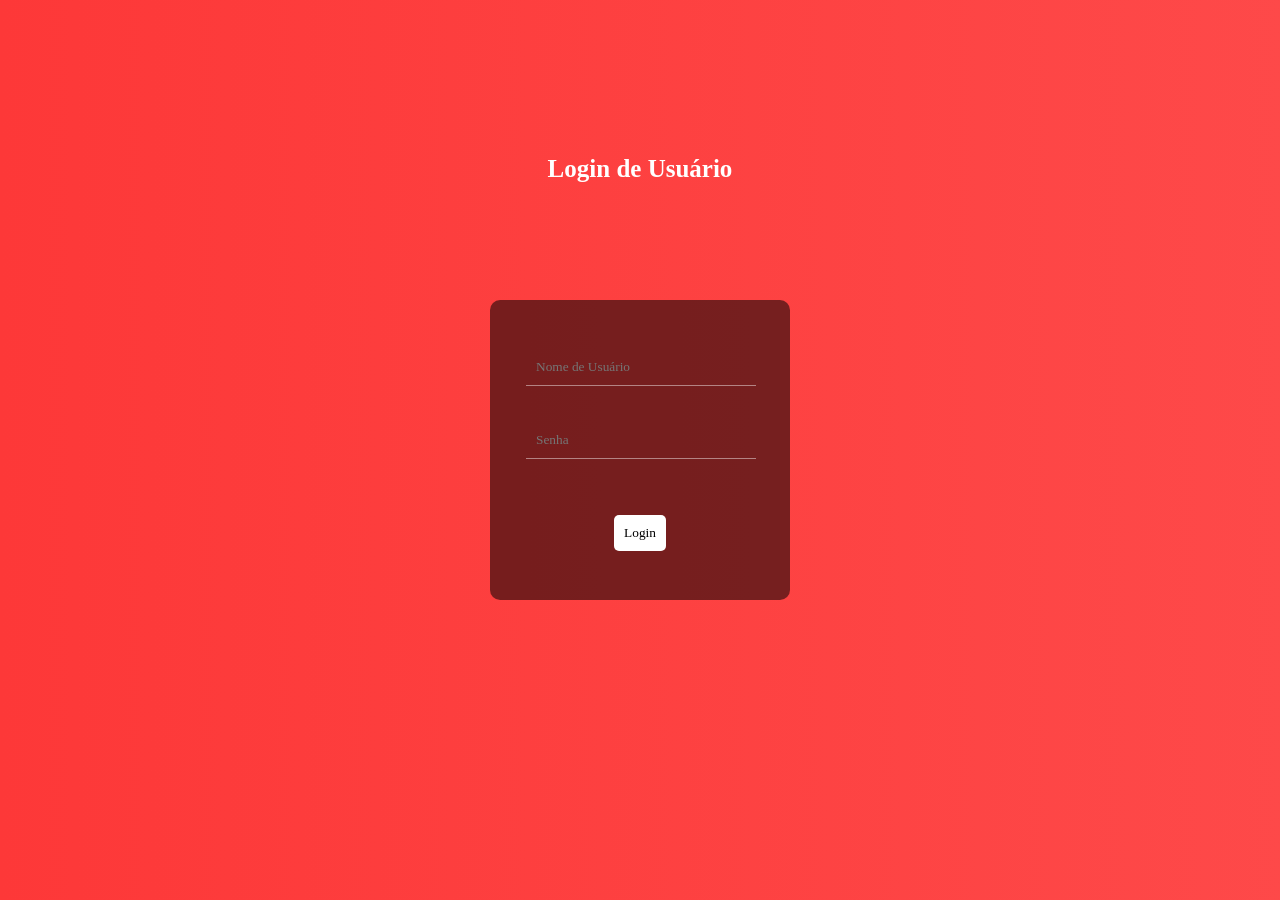
<file: index.html>
<!DOCTYPE html>
<html lang="en">
<head>
    <link rel="stylesheet" href="login.css">
    <meta charset="UTF-8">
    <meta name="viewport" content="width=device-width, initial-scale=1.0">
    <title>Login</title>
    <header>
        <h1>Login de Usuário</h1>
    </header>
</head>
<body>
  <form action="heart-particles-v2.html" method=" ">
    <div class="login">
        <div class="Usuário">
            <input type="text" id="username" placeholder="Nome de Usuário">
            <span id="erroUsername" class="error-message"></span><br><br>
        </div>
        <div class="Senha">
            <input type="password" id="password" placeholder="Senha">
            <span id="erroSenha" class="error-message"></span><br><br>
        </div>
        <div class="Login-Button">
            <button type="submit" id="login">Login</button>
        </div>
    </div>
  </form>
    <script>

  const senhaInput = document.getElementById('password');
  const erroSenha = document.getElementById('erroSenha');

  senhaInput.addEventListener('input', function () {
    if (senhaInput.value.length < 8) {
      // Define mensagem personalizada
      erroSenha.textContent = 'A senha deve ter no mínimo 8 caracteres.';
    } else {
      // Remove mensagem de erro
      erroSenha.textContent = '';

    }
  });

  // Bloqueia espaço durante a digitação
  senhaInput.addEventListener('keydown', function(e) {
    if (e.key === ' ') {
      e.preventDefault();
    }
  });
   
const loginButton = document.getElementById('login');
loginButton.addEventListener('click', function(event) {
  const usernameInput = document.getElementById('username');
  const passwordInput = document.getElementById('password');
  const erroUsername = document.getElementById('erroUsername');
  const erroSenha = document.getElementById('erroSenha');

  let valid = true;

  // Validação do nome de usuário
  if (usernameInput.value.trim() === '') {
    erroUsername.textContent = 'O nome de usuário é obrigatório.';
    valid = false;
  } else if (usernameInput.value === "Thais" || usernameInput.value === "thais" || usernameInput.value === "THAIS") {
     valid = true;
  } 
    else if (usernameInput.value === "Caio" || usernameInput.value === "caio" || usernameInput.value === "CAIO") {
     valid = true;
  } else {
    erroUsername.textContent = 'Usuário incorreto.';
    valid = false;
  }
  
    if (!valid) {
    event.preventDefault();
  }

  // Validação da senha
  if (passwordInput.value.trim() === '') {
    erroSenha.textContent = 'A senha é obrigatória.';
    valid = false;
  } else if (passwordInput.value.length < 8) {
    erroSenha.textContent = 'A senha deve ter no mínimo 8 caracteres.';
    valid = false;
  } else if (passwordInput.value === "17072026") {
     valid = true;
  }
    else {
    erroSenha.textContent = 'Essa senha é incorreta.';
    valid = false;
  }

  if (!valid) {
    event.preventDefault();
  }
});
   
</script>
<footer>
 <h1 href="#" class="footer-link"> Já possuo uma conta </h1>
</footer>
</body>
</html>
</file>
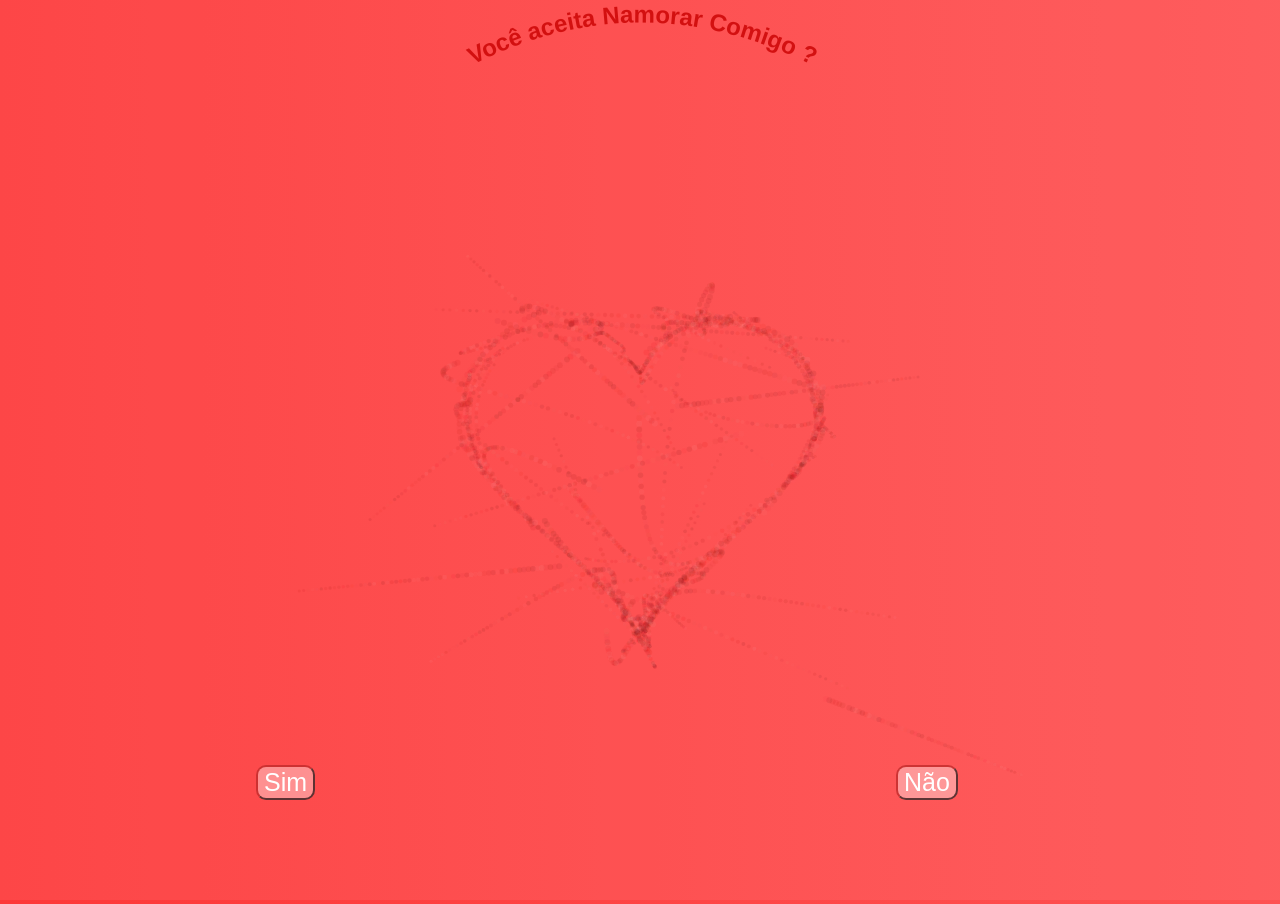
<file: heart-particles-v2.html>
<!DOCTYPE html>
<html lang="en">
  <head>
    <meta charset="UTF-8">
    <meta name="viewport" content="width=device-width, initial-scale=1.0">
    <title>heart</title>
    <style>
      @keyframes gradiente {
      0% { background-position: 0% 50%; }
      50% { background-position: 100% 50%; }
      100% { background-position: 0% 50%; }
    }
    button.sim {
      background-color: rgba(255, 255, 255, 0.39);
      color: rgb(255, 255, 255);
      border-color: rgba(95, 0, 0, 0.658);
      font-family: Verdana, sans-serif;
      border-radius: 10px;
      font-size: 25px;
      position: absolute;
      bottom: 100px;
      left: 20%;
      z-index: 100;
      align-items: center;
      justify-content: center;
    }
      button.não {
      background-color: rgba(255, 255, 255, 0.39);
      color: rgb(255, 255, 255);
      border-color: rgba(95, 0, 0, 0.658);
      font-family: Verdana, sans-serif;
      border-radius: 10px;
      font-size: 25px;
      position: absolute;
      bottom: 100px;
      left: 70%;
      z-index: 100;
      align-items: center;
      justify-content: center;
    }
       body {
        margin: 0;
        padding: 0;
        overflow: hidden;
        background: linear-gradient(270deg, #fa2020, #ff6b6b, #fd3838);
        animation: gradiente 15s ease infinite;
        background-size: 400% 400%;
        font-family: "Archivo Black", sans-serif;
        color: white;
      }
      svg {
        cursor: default;
        position: fixed;
        top: -10%;
        left: 50%;
        transform: translateX(-50%);
        z-index: 5;
      }

      .heart-outline {
        position: fixed;
        top: 50%;
        left: 50%;
        transform: translate(-50%, -50%);
        width: 360px;
        height: 320px;
        fill: none;
        stroke: rgba(255, 255, 255, 0.3);
        stroke-width: 2;
        pointer-events: none;
        z-index: 10;
      }

      #intro-controls {
        display: none;
      }

      #intro-controls h2 {
        display: none;
      }

      #intro-controls ul {
        display: none;
      }

      #intro-controls li {
        display: none;
      }

      #toggle-fullscreen {
        display: none;
        position: fixed;
        top: 20px;
        right: 20px;
        background: rgba(0, 0, 0, 0.7);
        color: white;
        border: none;
        padding: 10px;
        border-radius: 5px;
        cursor: pointer;
        z-index: 100;
        backdrop-filter: blur(5px);
      }

      @media (max-width: 600px) {
      }
    </style>
  </head>
  <body>
    <svg width="500" height="500">
  <defs>
    <path id="curva" d="M 55 170 Q 250 55 450 170" />
  </defs>
  <text font-size="24" fill="rgba(200, 0, 0, 0.8)" font-weight="bold">
    <textPath href="#curva" startOffset="50%" text-anchor="middle">
      Você aceita Namorar Comigo ?
    </textPath>
  </text>
</svg>

<button onclick="window.location.href='index-aliança.html'" class="sim">Sim</button>
<button id="não" class="não">Não</button>

    <canvas id="c"></canvas>

    <script>
      
      // Configuration
      const config = {
          particleCount: 60,
          speed: 2,
          colorScheme: 'red',
          mouseInfluence: 0,
          showHeartOutline: true,
          particleSize: 3
      };

      // Canvas setup
      const canvas = document.getElementById('c');
      const ctx = canvas.getContext('2d');
      let canvasWidth = canvas.width = window.innerWidth;
      let canvasHeight = canvas.height = window.innerHeight;

    // Animation state
    let trails = [];
    let heartPath = [];
    let mouseX = canvasWidth / 2;
    let mouseY = canvasHeight / 2;
    let mouseActive = false;
    let animationRunning = false;
    // Initialize heart path points (fixed formula)
    function initHeartPath() {
        heartPath = [];
        const PI2 = 6.28318; // 2*PI approximation
        const steps = Math.max(32, config.particleCount);
        
        for (let i = 0; i < steps; i++) {
            const t = (i / steps) * PI2;
            heartPath.push([
                canvasWidth/2 + 180 * Math.pow(Math.sin(t), 3),
                canvasHeight/2 + 10 * (-(15 * Math.cos(t) - 5 * Math.cos(2*t) - 2 * Math.cos(3*t) - Math.cos(4*t)))
            ]);
        }
    }

      // Initialize particles with proper bounds checking
      function initParticles() {
          trails = [];
          if (heartPath.length === 0) initHeartPath();

          for (let i = 0; i < config.particleCount; i++) {
              const particles = [];
              const x = Math.random() * canvasWidth;
              const y = Math.random() * canvasHeight;

              for (let k = 0; k < config.particleCount; k++) {
                  // Color generation
                  let hue, saturation = Math.random() * 40 + 60;
                  let brightness = Math.random() * 60 + 20;
                  
                  switch(config.colorScheme) {
                      case 'red': hue = Math.random() * 20 + 350; break;
                      case 'blue': hue = Math.random() * 20 + 200; break;
                      case 'green': hue = Math.random() * 20 + 100; break;
                      case 'monochrome': hue = 0; saturation = 0; break;
                      default: hue = i/config.particleCount * 360; // rainbow
                  }

                  particles.push({
                      x, y,
                      velX: 0, velY: 0,
                      radius: ((1 - k/config.particleCount) + 1) * config.particleSize/2,
                      speed: Math.random() + 1,
                      targetIndex: Math.floor(Math.random() * heartPath.length),
                      direction: i % 2 * 2 - 1,
                      friction: Math.random() * 0.2 + 0.7,
                      color: `hsla(${hue},${saturation}%,${brightness}%,0.1)`
                  });
              }
              trails.push(particles);
          }
      }

      // Render a single particle
      function renderParticle(particle) {
          ctx.fillStyle = particle.color;
          ctx.beginPath();
          ctx.arc(particle.x, particle.y, particle.radius, 0, Math.PI * 2);
          ctx.fill();
      }

      // Main animation loop with robust error handling
      function animationLoop() {
          if (!animationRunning) return; // Stop the animation if not running

          try {
              // Clear with trail effect
              ctx.fillStyle = "rgba(255, 192, 203, 0.1)";
              ctx.fillRect(0, 0, canvasWidth, canvasHeight);

              trails.forEach(trail => {
                  if (!trail || !trail.length) return;
                  
                  const leader = trail[0];
                  const target = heartPath[leader.targetIndex % heartPath.length];
                  if (!target) return;

                  // Mouse influence
                  if (mouseActive && config.mouseInfluence > 0) {
                      const dx = mouseX - leader.x;
                      const dy = mouseY - leader.y;
                      const dist = Math.sqrt(dx*dx + dy*dy);
                      
                      if (dist < 300) {
                          const force = (1 - dist/300) * (config.mouseInfluence/20);
                          leader.velX += dx/dist * force;
                          leader.velY += dy/dist * force;
                      }
                  }

                  // Move toward target
                  const dx = leader.x - target[0];
                  const dy = leader.y - target[1];
                  const dist = Math.sqrt(dx*dx + dy*dy);

                  if (dist < 10) {
                      if (Math.random() > 0.95) {
                          leader.targetIndex = Math.floor(Math.random() * heartPath.length);
                      } else {
                          if (Math.random() > 0.99) leader.direction *= -1;
                          leader.targetIndex += leader.direction;
                          leader.targetIndex = (leader.targetIndex + heartPath.length) % heartPath.length;
                      }
                  }

                  // Update physics
                  leader.velX += -dx/dist * leader.speed * config.speed;
                  leader.velY += -dy/dist * leader.speed * config.speed;
                  leader.x += leader.velX;
                  leader.y += leader.velY;
                  leader.velX *= leader.friction;
                  leader.velY *= leader.friction;

                  // Render trail
                  renderParticle(leader);
                  for (let k = 1; k < trail.length; k++) {
                      trail[k].x -= (trail[k].x - trail[k-1].x) * 0.7;
                      trail[k].y -= (trail[k].y - trail[k-1].y) * 0.7;
                      renderParticle(trail[k]);
                  }
              });
          } catch (error) {
              console.error("Animation error:", error);
          }

          requestAnimationFrame(animationLoop);
      }

      // Control handlers
      function setupControls() {
          // Mouse tracking
          document.addEventListener('mousemove', (e) => {
              mouseX = e.clientX;
              mouseY = e.clientY;
              mouseActive = true;
          });
          document.addEventListener('mouseleave', () => mouseActive = false);

          // Window resize
          window.addEventListener('resize', () => {
              canvasWidth = canvas.width = window.innerWidth;
              canvasHeight = canvas.height = window.innerHeight;
              initHeartPath();
          });
      }

      // Initialize everything
      function init() {
          animationRunning = true;
          setupControls();
          animationLoop();

          // Initialize everything
          initHeartPath();
          initParticles();
      }

      // Start the animation
      init();

          const botao = document.getElementById("não");

    botao.addEventListener("click", () => {
      botao.style.display = "none"; // faz o botão desaparecer
      botao.style.animation = "fadeOut 1s forwards"; // animação de fade out
    });
    </script>
  </body>
</html>
</file>
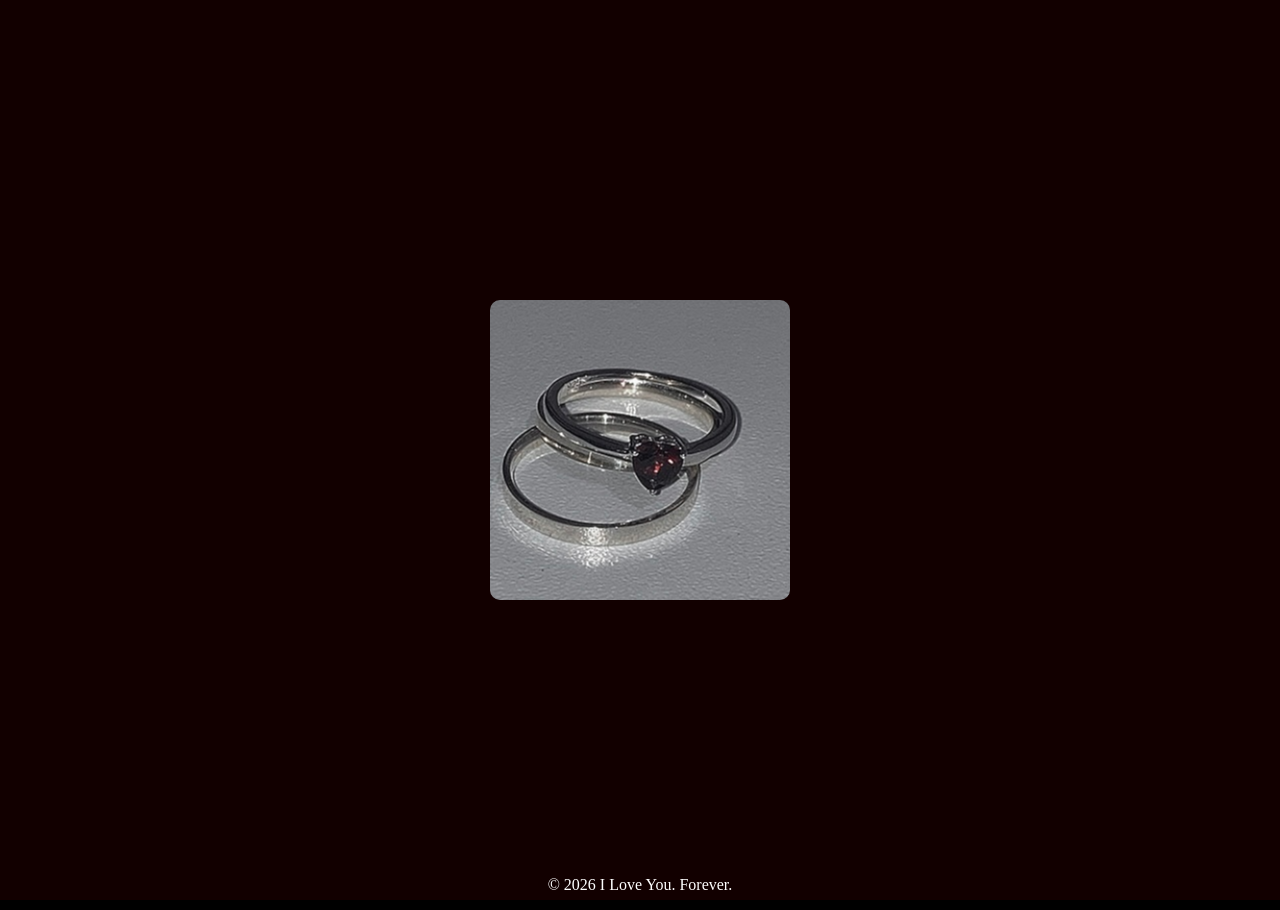
<file: index-aliança.html>
<!DOCTYPE html>
<html lang="en">
<head>
    <meta charset="UTF-8">
    <meta name="viewport" content="width=device-width, initial-scale=1.0">
    <title> I Love You </title>
    <link rel="stylesheet" href="style-aliança.css">
</head>
<body>
    <div class="caixa">

    </div>
    <footer>
        <p>© 2026 I Love You. Forever.</p>
    </footer>
        <canvas id="fireworks"> </canvas>
    <script>
        
const canvas = document.getElementById('fireworks');
const ctx = canvas.getContext('2d');
canvas.width = window.innerWidth;
canvas.height = window.innerHeight;

class Particle {
  constructor(x, y, color, velocity) {
    this.x = x;
    this.y = y;
    this.color = color;
    this.velocity = velocity;
    this.alpha = 1;
    this.friction = 0.98;
    this.gravity = 0.02;
  }
  update() {
    this.velocity.x *= this.friction;
    this.velocity.y *= this.friction;
    this.velocity.y += this.gravity;
    this.x += this.velocity.x;
    this.y += this.velocity.y;
    this.alpha -= 0.01;
  }
  draw() {
    ctx.save();
    ctx.globalAlpha = this.alpha;
    ctx.beginPath();
    ctx.arc(this.x, this.y, 3, 0, Math.PI * 2);
    ctx.fillStyle = this.color;
    ctx.fill();
    ctx.restore();
  }
}

let particles = [];

function createFirework(x, y) {
  const colors = ['#fa2020', '#fd3838', '#fa2020', '#fd3838', '#fa2020'];
  const particleCount = 50;
  for (let i = 0; i < particleCount; i++) {
    const angle = (Math.PI * 2) / particleCount * i;
    const speed = Math.random() * 4 + 2;
    particles.push(new Particle(
      x, y,
      colors[Math.floor(Math.random() * colors.length)],
      { x: Math.cos(angle) * speed, y: Math.sin(angle) * speed }
    ));
  }
}

function animate() {
  requestAnimationFrame(animate);
  ctx.fillStyle = 'rgba(23, 1, 1, 0.2)';
  ctx.fillRect(0, 0, canvas.width, canvas.height);

  particles.forEach((p, i) => {
    if (p.alpha <= 0) {
      particles.splice(i, 1);
    } else {
      p.update();
      p.draw();
    }
  });
}

// Lista de posições fixas para os fogos
const fireworkPositions = [
  { x: canvas.width * 0.25, y: canvas.height * 0.4 },
  { x: canvas.width * 0.5,  y: canvas.height * 0.3 },
  { x: canvas.width * 0.75, y: canvas.height * 0.45 }
];

// Criar fogos automaticamente em intervalos
setInterval(() => {
  fireworkPositions.forEach(pos => {
    createFirework(pos.x, pos.y);
  });
}, 2000); // a cada 2 segundos

animate();

    </script>
</body>
</html>
</file>
<file: login.css>
.login {
    background-color: rgba(0, 0, 0, 0.534);
    display: flex;
    flex-direction: column;
    align-items: center;
    justify-content: center;
    width: 300px;
    height: 300px;
    border-radius: 10px;
}
html {
    overflow: hidden;
}
body {
    scrollbar-width: none;
    background: linear-gradient(270deg, #fa2020, #ff6b6b, #fd3838);
    background-size: 600% 600%;
    animation: gradiente 10s ease infinite;
    display: flex;
    align-items: center;
    justify-content: center;
    height: 100vh;
    margin: 0;
}
.Senha, .Usuário {
    width: 70%;
    align-self: flex-start;
    margin-left: 12%;;
}
.login input {
    color: rgb(255, 255, 255);
    background-color: transparent;
    font-family: Verdana;
    width: 100%;
    padding: 10px;
    border: none;
    border-bottom: 1px solid rgba(255, 255, 255, 0.452);
    border-radius: 0;
}
.login button {
    background-color: rgb(255, 255, 255);
    color: rgb(0, 0, 0);
    font-family: Verdana;
    padding: 10px;
    border: none;
    border-radius: 5px;
    cursor: pointer;
    margin-top: 20px;
}
.login button:hover {
    background-color: rgba(165, 0, 0, 0.534);
    color: white;
}
.login input:active, .login input:focus {
    background-color: transparent;
    outline: none;
    border-bottom: 2px solid rgb(255, 255, 255);
}
.error-message {
    display: flex;
    flex-grow: 1;
    cursor: default;
    position: absolute;
    color: red;
    font-size: 15px;
    margin-top: 5px;
}
footer {
    position: fixed;
    bottom: 25%;
    left: 15%;
    width: 100%;
    display: flex;
    align-items: center;
    padding-left: 20px;
    z-index: 10;
}
footer h1 {
    display: none;
    font-size: 17px;
    text-decoration: none;
    font-family: Sacramento;
    color: white;
    cursor: pointer;
    margin: 20px 0;
}
header {
    position: fixed;
    top: 15%;
    left: 0%;
    width: 100%;
    display: flex;
    justify-content: center;
    align-items: center;
    z-index: 10;
}
header h1 {
    font-size: 25px;
    cursor: default;
    font-family: Verdana;
    color: rgb(255, 255, 255);
    margin: 20px 0;
    text-align: center;
}
@keyframes gradiente {
      0% { background-position: 0% 50%; }
      50% { background-position: 100% 50%; }
      100% { background-position: 0% 50%; }
    }
</file>
<file: style-aliança.css>
body {
    z-index: 3;
    overflow: hidden;
    background-color: #000000;
    display: flex;
    align-items: center;
    justify-content: center;
    height: 100vh;
    margin: 0;
}
.caixa {
    z-index: 1;
    display: flex;
    flex-direction: column;
    align-items: center;
    justify-content: center;
    background-color: #ffffff5d;
    background: url(aliança.jpeg) no-repeat center;
    width: 300px;
    height: 300px;
    border-radius: 10px;
}
footer {
    z-index: 3;
    position: absolute;
    bottom: -10px;
    width: 100%;
    text-align: center;
    background-color: rgba(0, 0, 0, 0);
    color: white;
}
canvas {
    position: absolute;
    top: 0;
    left: 0;
    width: 100%;
    height: 100%;
    pointer-events: none;
}
</file>
